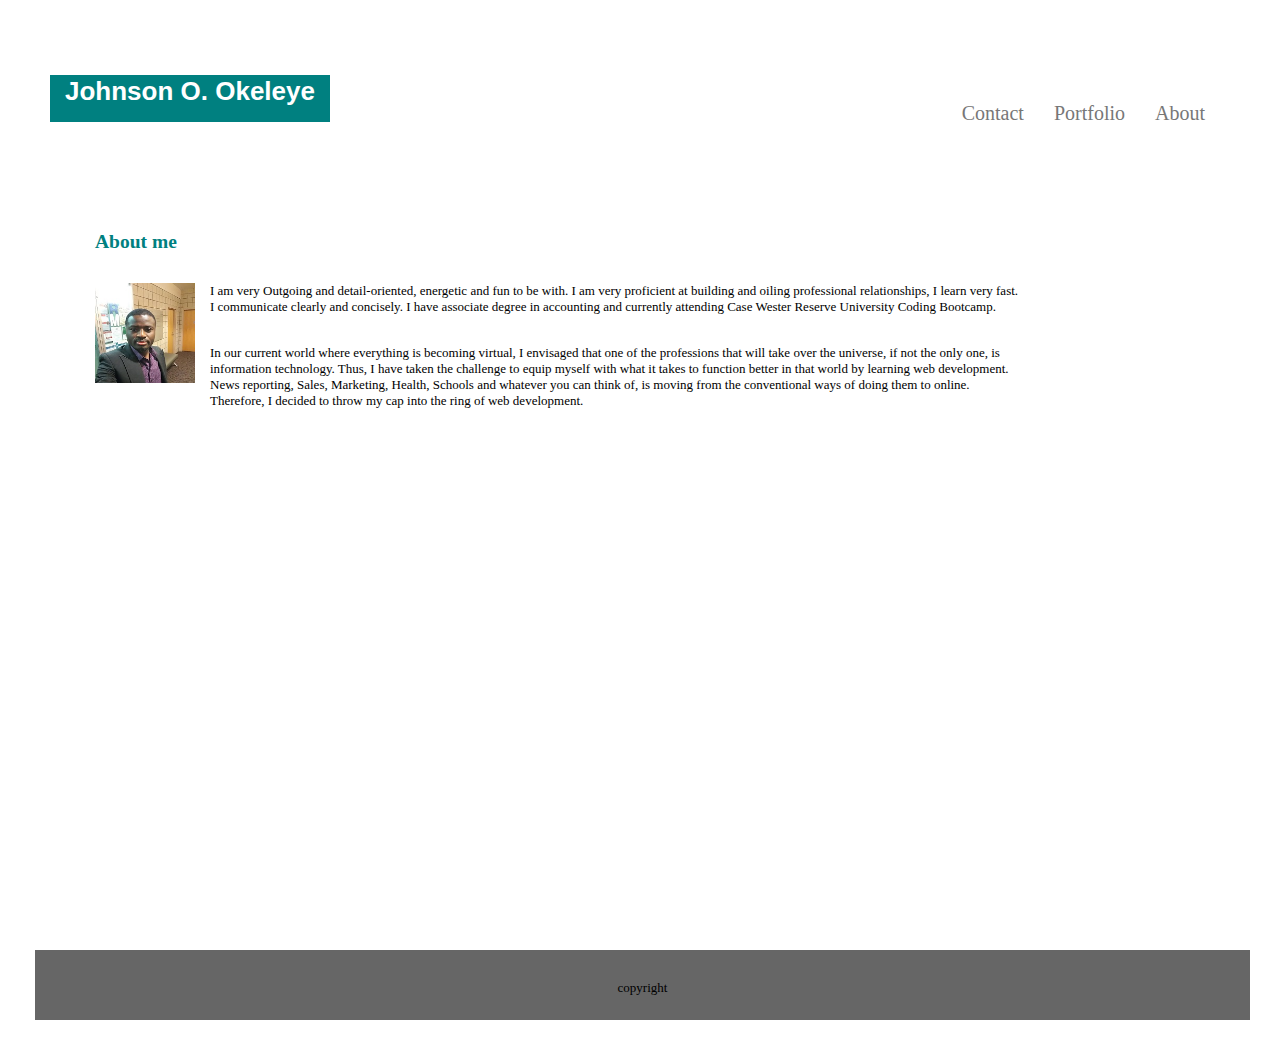
<file: index.html>
<!DOCTYPE html>
<html lang="en">

<head>
        <meta name="viewport" content="width=device-width, initial-scale=1">
    <meta charset="UTF-8">
    <title>This is my Personal Portfolio</title>
    <link rel="stylesheet" type="text/css" href="./assets/css/style.css">
    <!-- <link rel="stylesheet" type="text/css" href="assets/css/reset.css">-->
    <meta charset="UTF-8">
</head>

<body>
    <header>
        
    </header>

    <div id="container">
            <h1>Johnson O. Okeleye</h1>

        <div class="links">
            <a class="a active" href="index.html" target="_self">About</a>
            <a class="b active" href="portfolio.html" target="_self">Portfolio</a>
            <a class="c active" href="contact.html" target="_self">Contact</a>
        </div>

        <div class="wrapper">
            <section id="main-bio">
                <h2>About me</h2>


                <img src="./assets/images/0221181040.jpg" alt="Johnson Okeleye" id="bio-image">
                <p>I am very Outgoing and detail-oriented, energetic and fun to be with. I am very proficient at building and
                    oiling professional relationships, I learn very fast. I communicate clearly and concisely. I have associate
                    degree in accounting and currently attending Case Wester Reserve University Coding Bootcamp.
                </p>
                <p>In our current world where everything is becoming virtual, I envisaged that one of the professions that will
                    take over the universe, if not the only one, is information technology. Thus, I have taken the challenge
                    to equip myself with what it takes to function better in that world by learning web development. News
                    reporting, Sales, Marketing, Health, Schools and whatever you can think of, is moving from the conventional
                    ways of doing them to online. Therefore, I decided to throw my cap into the ring of web development.</p>


            </section>
        </div>
        </div>
        <footer id="footer">
            <p>copyright </p>
        </footer>
</body>

</html>
</file>
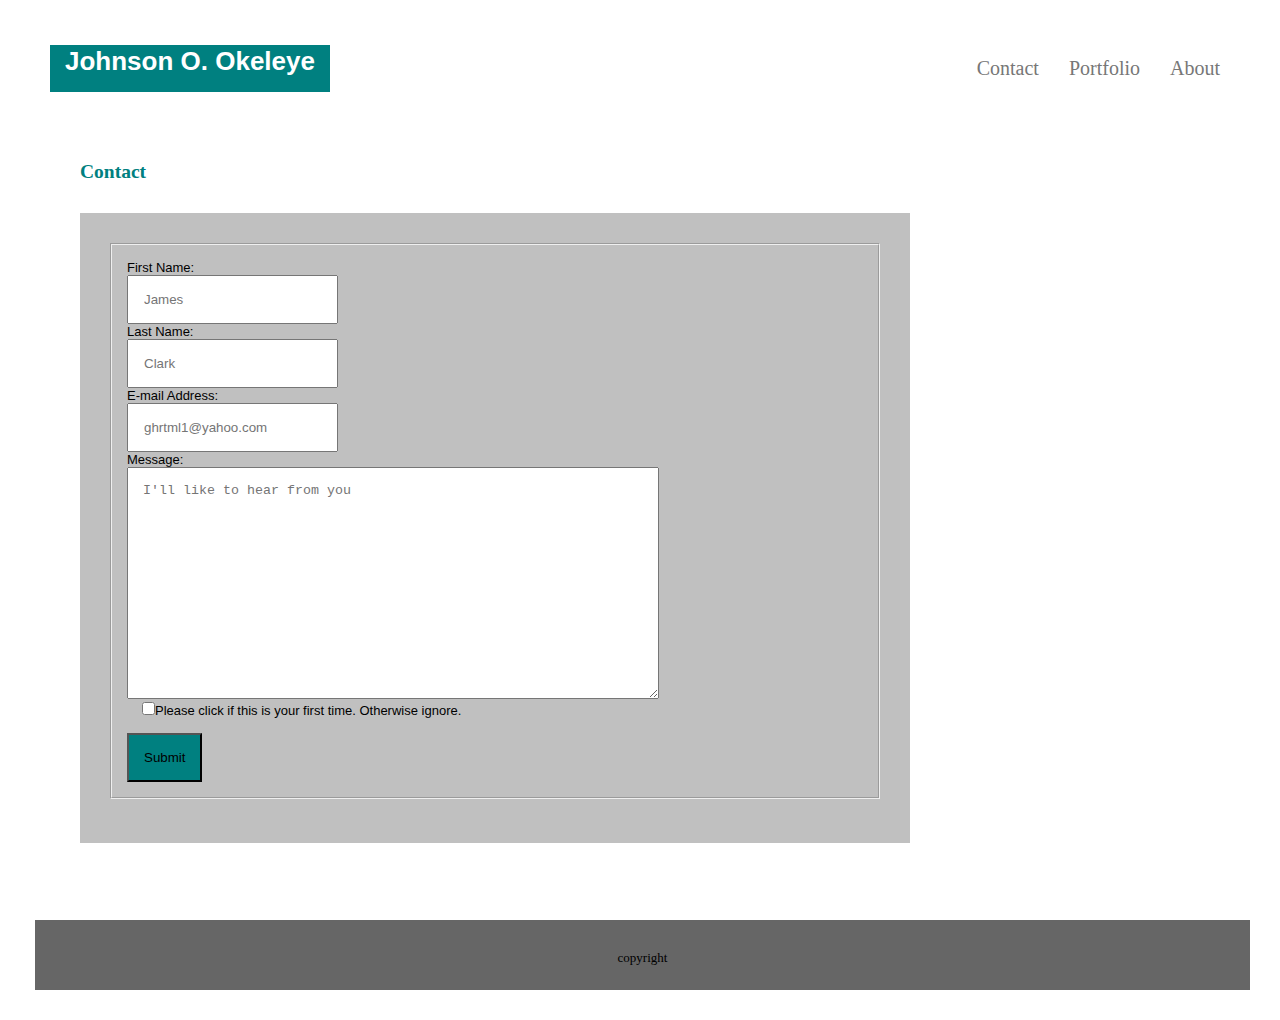
<file: contact.html>
<!DOCTYPE html>
<html>

<head>
    <meta name="viewport" content="width=device-width, initial-scale=1">
    <meta charset="UTF-8">
    <title>Contact Form</title>
</head>
<link rel="stylesheet" type="text/css" href="./assets/css/style.css">
<!--<link rel="stylesheet" type="text/css" href="reset.css">-->

<body>
    <div id="container">
        <h1>Johnson O. Okeleye</h1>

        <a class="a active" href="index.html" target="_self">About</a>
        <a class="b active" href="portfolio.html" target="_self">Portfolio</a>
        <a class="c active" href="contact.html" target="_self">Contact</a>

        <div id="contact-form">
            <h2>Contact</h1>
                <div class="wrapper">
                    <section id="form">
                        <form>
                            <fieldset>
                                First Name:
                                <br>
                                <input type="text" placeholder="James" name="first name" required>
                                <br> Last Name:
                                <br>
                                <input type="text" placeholder="Clark" name="last name" required>
                                <br> E-mail Address:
                                <br>
                                <input type="email" placeholder="ghrtml1@yahoo.com" name="email address" required>
                                <br> Message:
                                <br>
                                <textarea type="text" placeholder="I'll like to hear from you" name="message" row="10" required></textarea>
                                <br>
                                <label>
                                    <input type="checkbox">Please click if this is your first time. Otherwise ignore.</label>
                                <br>
                                <br>
                                <button type="submit">Submit</button>
                            </fieldset>
                        </form>

                    </section>


                </div>

        </div>
    </div>

    <footer id="footer">
        <p>copyright </p>
    </footer>
</body>

</html>
</file>
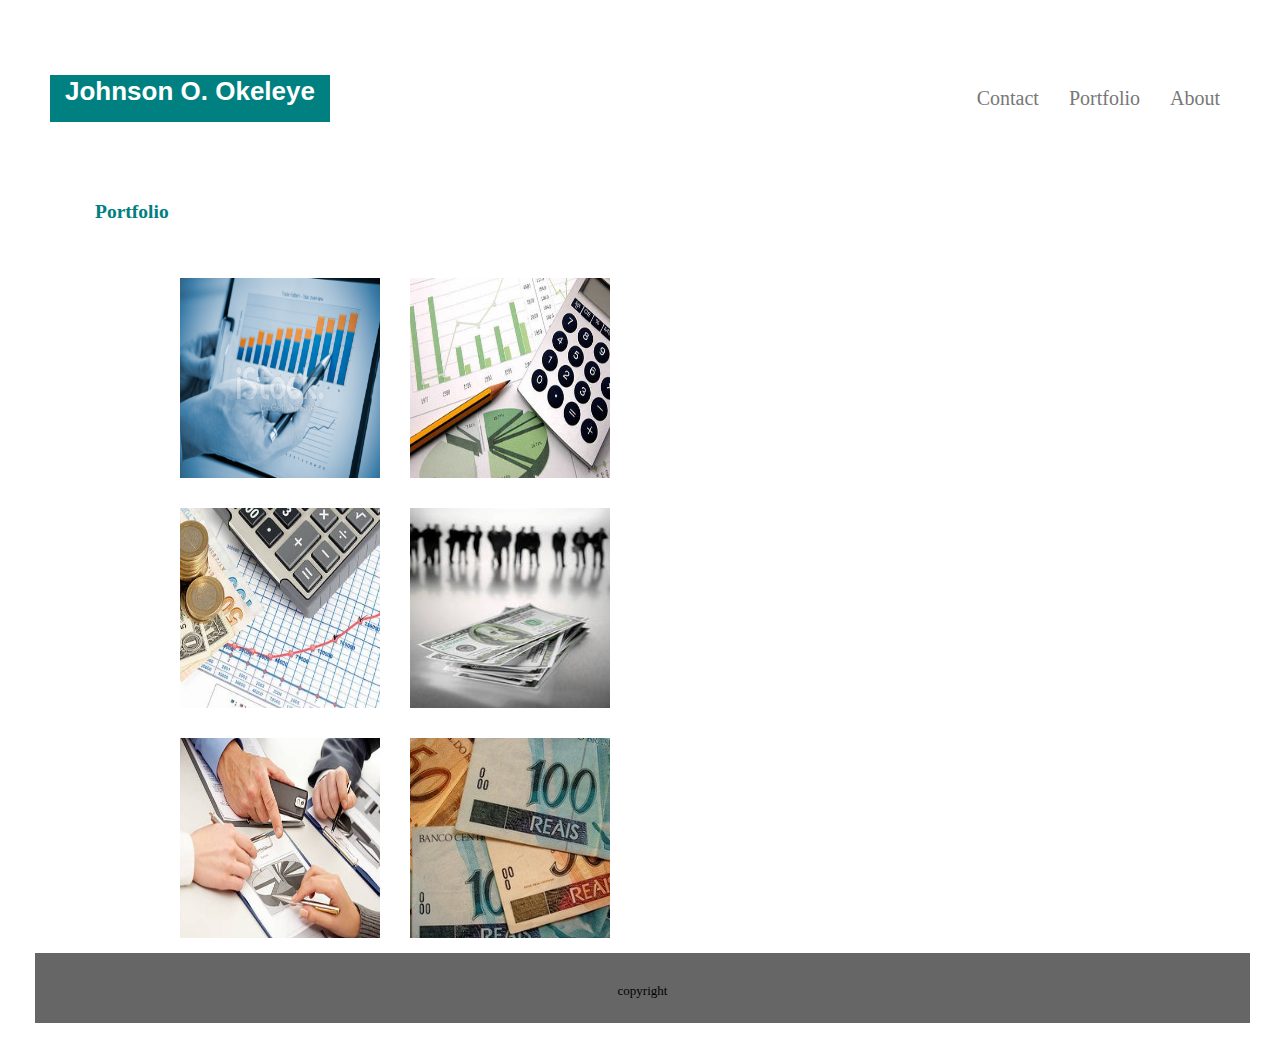
<file: portfolio.html>
<!DOCTYPE html>
<html lang="en">

<body>
    <header>
        <meta name="viewport" content="width=device-width, initial-scale=1">
        <meta charset="UTF-8">
        <title>This is my Personal Portfolio</title>
        <link rel="stylesheet" type="text/css" href="./assets/css/style.css">
        <!-- <link rel="stylesheet" type="text/css" href="assets/css/reset.css">-->
    </header>

    <div class="container">

        <h1>Johnson O. Okeleye</h1>

        <a class="a active" href="index.html" target="_self">About</a>
        <a class="b active" href="portfolio.html" target="_self">Portfolio</a>
        <a class="c active" href="contact.html" target="_self">Contact</a>
        <div class="wrapper">
            <section id="main-bio">
                <h2>Portfolio</h2>
                <div class="gallery">
                    <img src="assets/images/img1.jpg.jpg">
                    <img src="assets/images/img2.jpg.jpg">
                    <img src="assets/images/img3.jpg.jpg">
                    <img src="assets/images/img4.jpg.jpg">
                    <img src="assets/images/img5.jpg.jpg">
                    <img src="assets/images/img7.jpg.jpg">
                </div>
            </section>

        </div>
    </div>
    <footer id="footer">
        <p>copyright </p>
    </footer>
</body>

</html>
</file>
<file: assets/css/style.css>
*{
    margin: 0;
    padding: 15px;
}
body{
    height: 100%;
    padding-left: 20px;
    font-size: 13px;
    font-weight: normal;
    margin: 0;
    background-size: cover;
    font-family: 'Arial', 'Helvetica Neue', Helvetica, sans-serif;
    background-color: url("./assets/images/tic-tac-toe.jpg");
}
 


h1{
    background-color: teal;
    float: left;
    padding-top: 1px;
    color: white;

    
}

#contact-form{
    padding-top: 0%;
   
   
    
}

img{
    height: 200px;
    width: 200px;
    float: left;
   
}
h2{
    padding-top: 10%;
    color: teal;
    padding-bottom: -10px;
    font-family: 'Georgia', Times, Times New Roman, serif;
}
.div{
    position: relative;
    border: 10px solid black;
    padding: 10%;


}
#container{
    min-height: 960px;
    

}
p{
    font-family: Georgia, "Times New Roman", Times, serif;
    
}
a{
    float: right;
    font-family: 'Georgia', Times, Times New Roman, serif;
    font-size: 20px;
    background-color: white;
    padding-top: 1%;
    color: #777777;
    text-decoration: none;
   
    
}

#footer{
    text-align: center;
    background-color: #666666;
    position: relative;
    height: 40px;
    margin-top: -100px;
    clear: both;
    
    
    
}
#main-bio{
    width: 960px;

    
}
#bio-image{
    width: 100px;
    height: 100px;;
}
#form{
    width: 800px;
    height: 600px;
    background-color: silver;
}
textarea{
    height: 200px;
    width: 500px;
}
button{
    background-color: teal;
   
    
}
p:hover{
    background-color: slategray;
}
a:hover{
    background-color: rebeccapurple;
    
}
a:active{
    color: firebrick;
    text-decoration-style: none;
}

button:hover{
    background-color: goldenrod;
}
.gallery{
    margin: 20px 80px;
    padding: 5px;
    width: 60%;
    
}
@media screen and (max-width: 980px){
    body{
        background-color: red;
    }
    .wrapper{
        width: 100%;
        padding: 40px;
    }
    #main-bio{
        width: 600px;
    }
    #form{
        width: 720px;
        background-color: #777777;
    }
}
@media screen and (max-width: 768px){
    body{
    background-color: blueviolet;
    }
    .wrapper{
        width: 768px;
        padding: 40px;
    }
    #main-bio{
        width: 400px;
    }
    #form{
        width: 600px;
        background-color: blueviolet;
    }
}
@media screen and (max-width: 640px){
    body{
        background-color: aqua;
    }
    .wrapper{
        width: 640px;
        padding: 40px;
    }
    #main-bio{
        width: 200px;
    }
    #form{
        width: 400px;
        background-color: #666666;
    }

}
</file>
